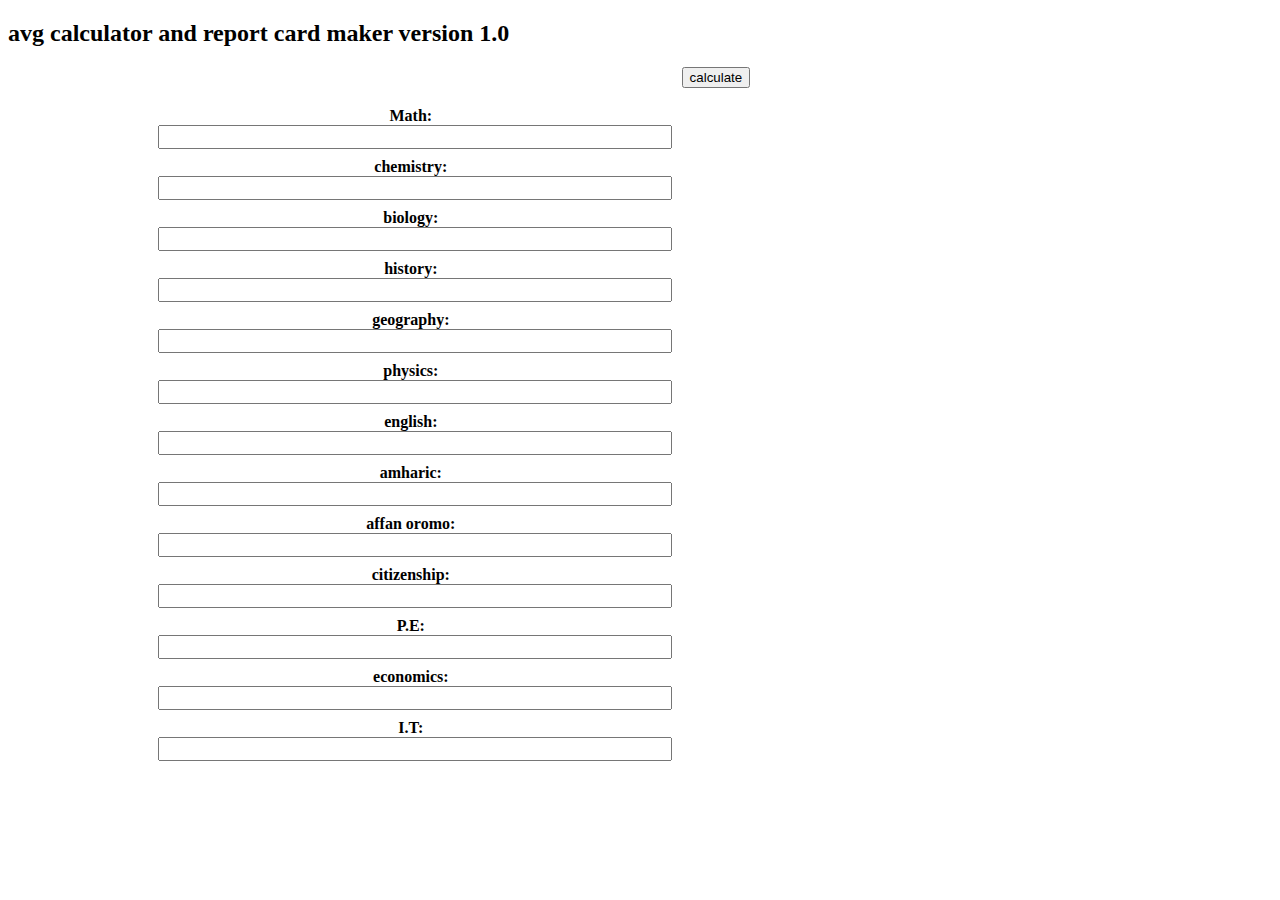
<file: index.html>
<!DOCTYPE html>
<html lang="en">
<head>
   <meta charset="UTF-8">
   <meta name="viewport" content="width=device-width, initial-scale=1.0">
   <title>Document</title>
   <link rel="stylesheet" href="style.css" type="text/css">
   <style> 
 

</style>
</head>
<body>
  
   <h2 class="container">avg calculator and report card maker version 1.0</h2>
   <form class="container" name="form1">
  <div id="main">
   <label for="mrk1"><b>Math:</b></label> <input type="text" name="mrk1"> <br>
   <label for="mrk2"><b>chemistry:</b></label> <input type="text" name="mrk2"> <br>
    <label for="mrk3"><b>biology:</b></label><input type="text" name="mrk3"> <br>
    <label for="mrk4"><b>history:</b></label><input type="text" name="mrk4"> <br>
    <label for="mrk5"><b>geography:</b></label><input type="text" name="mrk5"> <br>
    <label for="mrk6"><b>physics:</b></label><input type="text" name="mrk6"> <br>
    <label for="mrk7"><b>english:</b></label><input type="text" name="mrk7"> <br>
    <label for="mrk8"><b>amharic:</b></label><input type="text" name="mrk8"> <br>
    <label for="mrk9"><b>affan oromo:</b></label><input type="text" name="mrk9"> <br>
    <label for="mrk10"><b>citizenship:</b></label><input type="text" name="mrk10"> <br>
    <label for="mrk11"><b>P.E:</b></label><input type="text" name="mrk11"> <br>
    <label for="mrk12"><b>economics:</b></label><input type="text" name="mrk12"> <br>
    <label for="mrk13"><b>I.T:</b></label><input type="text" name="mrk13"> <br>

  </div>    
     

     
   <input type="button" value="calculate" onclick="calculate()">
   </form>
   <div id="report-card">
     
   </div>
<script src="code.js"></script>
 
 







</body>
</html>
</file>
<file: style.css>
.container {
     background-color: white;
    }
 
 /* Example style for the table */
 #report-card-table {
     width: 100%;
     border-collapse: collapse;
     background-color: rgb(158, 40, 40);
     width: 800px;
 }
 #report-card-table th, #report-card-table td {
     border: 3px solid  black;
     padding: 5px;
     
     background-color: white;
     text-align: left;
    
 }
 #report-card-table th {
     background-color: #f2f2f2;
    
 }
 
 #report-card{
   background-color: white;  
 }
 
 #report-card-table th.subject {
writing-mode: vertical-rl;
transform: rotate(-180deg);
white-space: nowrap;
 }

 #report-card-table td.subject {
    writing-mode: vertical-rl;
transform: rotate(-180deg);
white-space: nowrap;
 }

 #main{
    width: 40%;
    height: 500px;
    background-color: white;
    text-align: center;
    float: left;
    margin: 40px  18px 0 150px;
    justify-content: start;
    align-items: start;
 }
 #main input{
    height: 18px;
    width: 100%;
    margin-bottom: 9px;
    font-size: 20px;

 }
 main label{
    font-size: 23px;
    padding-right: 50px;
    margin-bottom: 10px;

 }
</file>
